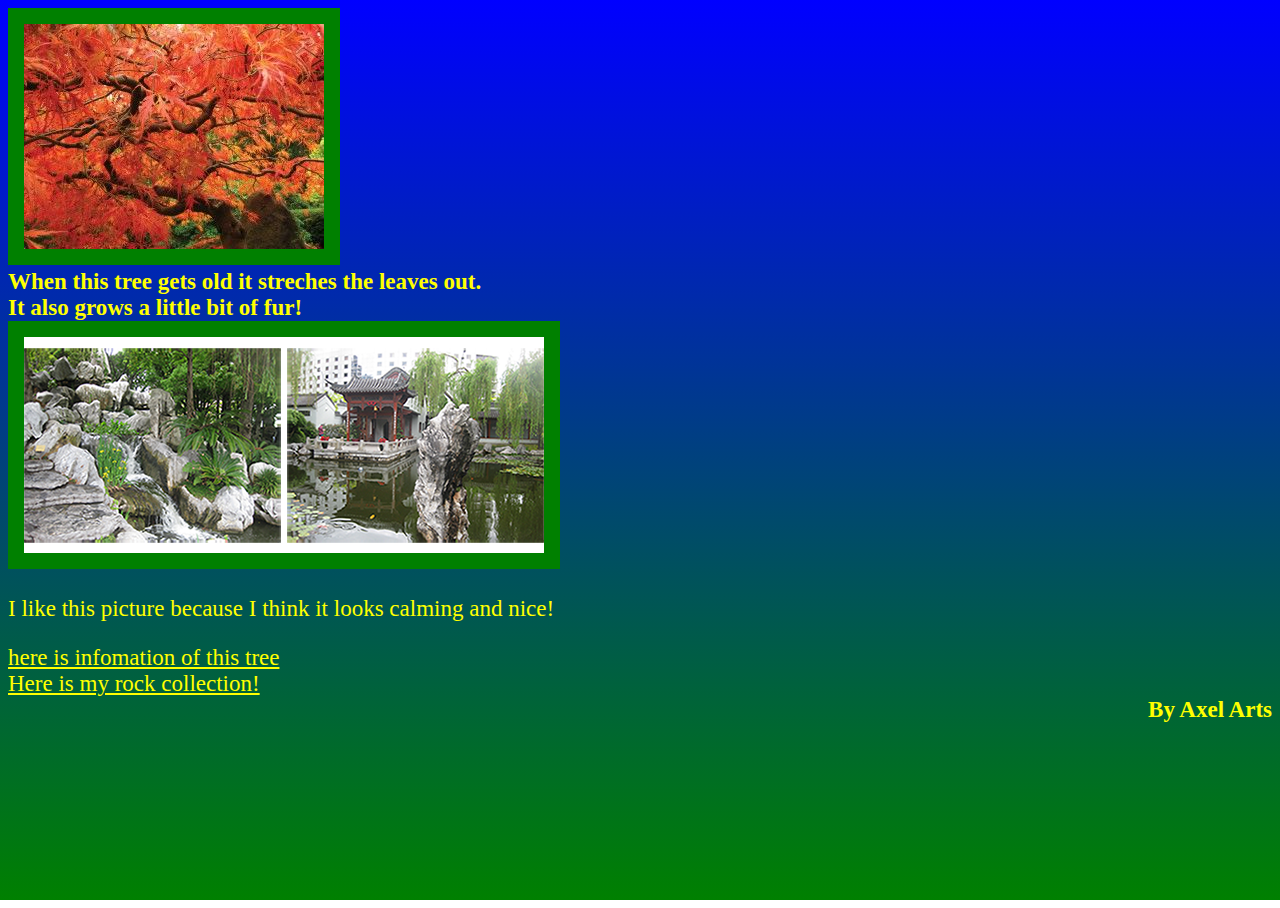
<file: index.html>
<!doctype html>
<html>
  <head>
    <title>my favourite tree</title>
    <link rel="stylesheet" href="style.css"/>
  </head>

  <body>
    <img src="tree.jpg"/>
    <br/>
    <b>
      When this tree gets old it streches the leaves out.
    </b>
    <br/>
    <b>
      It also grows a little bit of fur!
    </b>
    <br/>
    <img src="chinese_garden_01.png"/>
    <p>
      I like this picture because I think it looks calming and nice!
    </p>
    <a href="https://www.gardenia.net/plant/Acer-palmatum-Orangeola-Laceleaf-Japanese-Maple">here is infomation of this tree</a>
    <br/>
    <a href="tips.html">Here is my rock collection!</a>
    <br/>
    <div style="text-align: right;">
      <b>
        By Axel Arts
      </b>
    </div>
  </body>
</html>
</file>
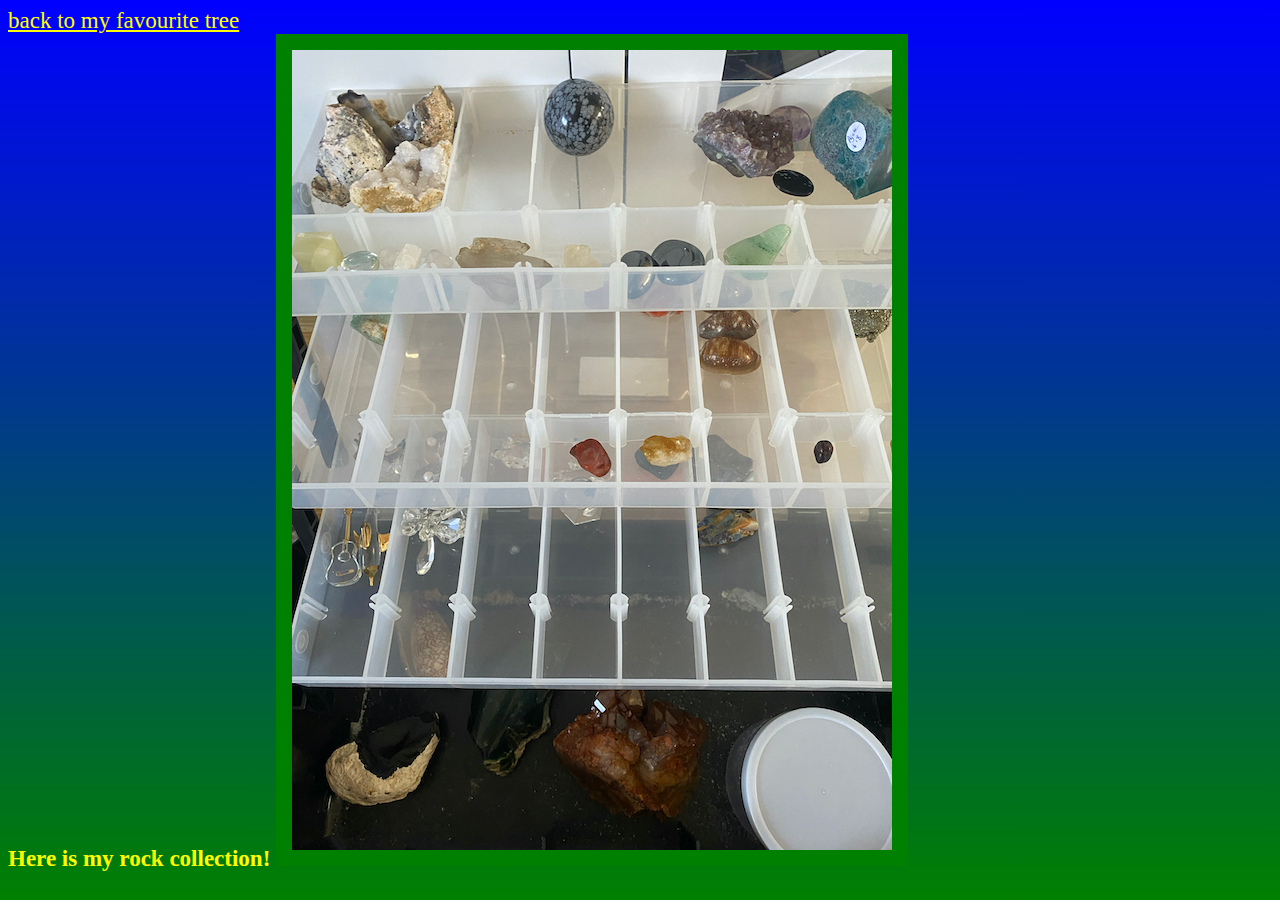
<file: tips.html>
<!doctype html>
<html>
  <head>
    <title>
      My rock colection!!! 
    </title>
    <link rel="stylesheet" href="style.css"/>
  </head>

  <body>
 <a href="index.html">back to my favourite tree</a>
    <br/>
        <b>
        Here is my rock collection!  
        </b>  
      <img src="./rocks.jpeg"/>
    
      
   
  </body>
</html>
</file>
<file: style.css>
html, body {
	height: 100%;
}

body {
  background: linear-gradient(0deg, green, blue);
  background-attachment: fixed;s
}

b {
	color: yellow;
	font-size:  23px;
}

p {
	color: yellow;
	font-size: 23px;
}

img {
	border: 16px solid green;
}


a {
	color: yellow;
  font-size: 23px;
}
</file>
